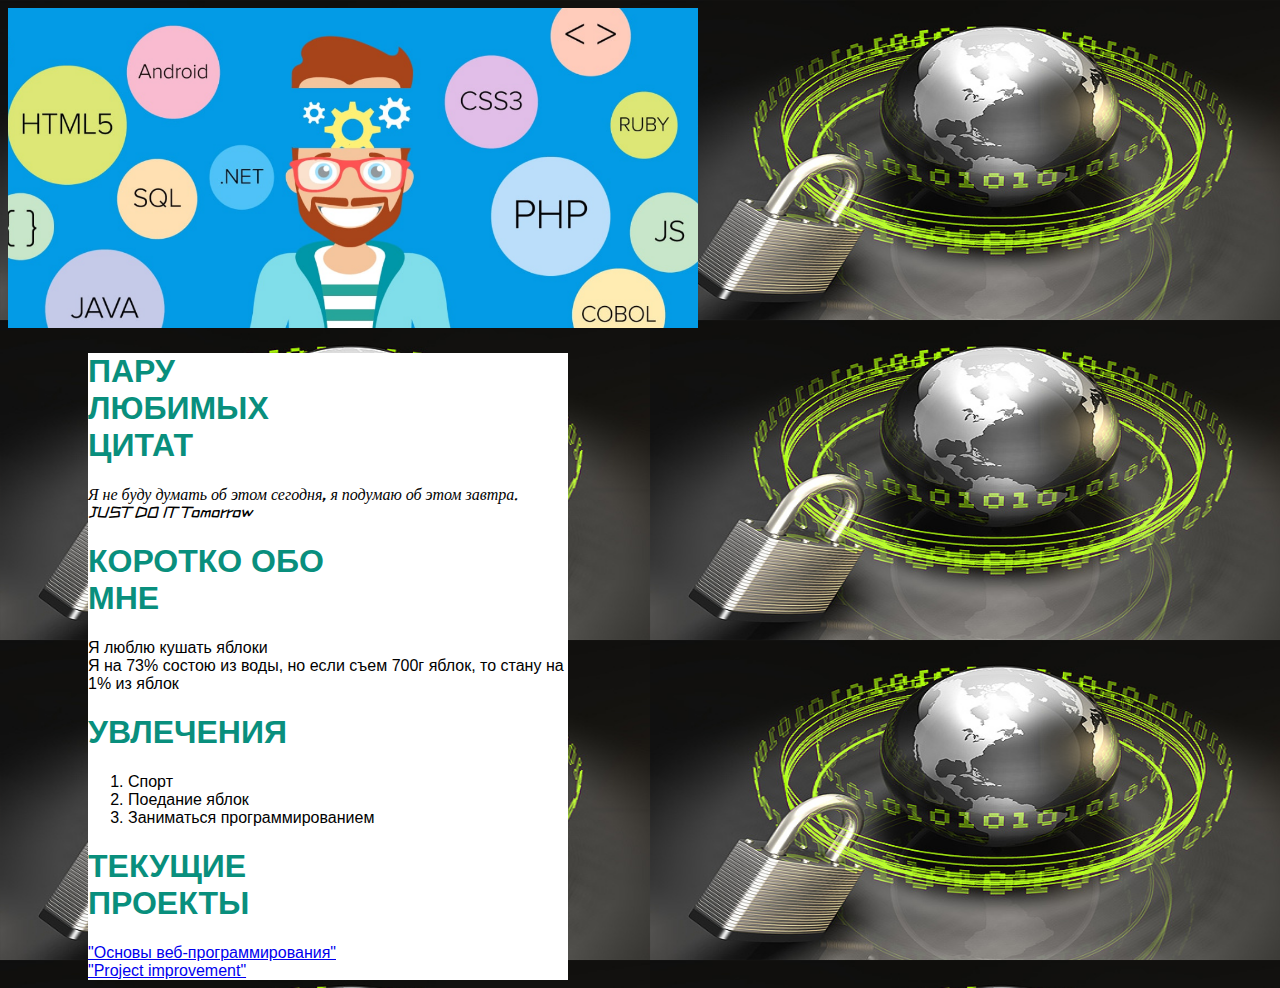
<file: index.html>
<!DOCTYPE html>
<html lang="ru">
<head>
<meta charset="utf-8">
<title>Об авторе</title>
<link href="style.css" rel="stylesheet">

</head>
<body>
    <img src="prog.png" alt="яблоко" height="320">
<div class="r">
    <h1>  Пару любимых цитат  </h1>
    <cite>  Я не буду думать об этом сегодня, я подумаю об этом  завтра.</cite>
<br><cite>  JUST DO IT Tomorrow</cite> 
<h1>Коротко обо мне</h1>
<p>  Я люблю кушать яблоки
<br> Я на 73% состою из воды, но если съем 700г яблок, то стану на 1% из яблок</p> 
<h1> Увлечения</h1>

  <ol>
        <li>Спорт</li>
        <li>Поедание яблок</li>
        <li>Заниматься программированием</li>
              </ol>
<h1>Текущие проекты</h1>
<a href="https://dfisun.github.io/webdev-s2019/">"Основы веб-программирования" </a>
<br> <a href="WEBDEV1.html">"Project improvement"</a> </div>
</body>
</file>
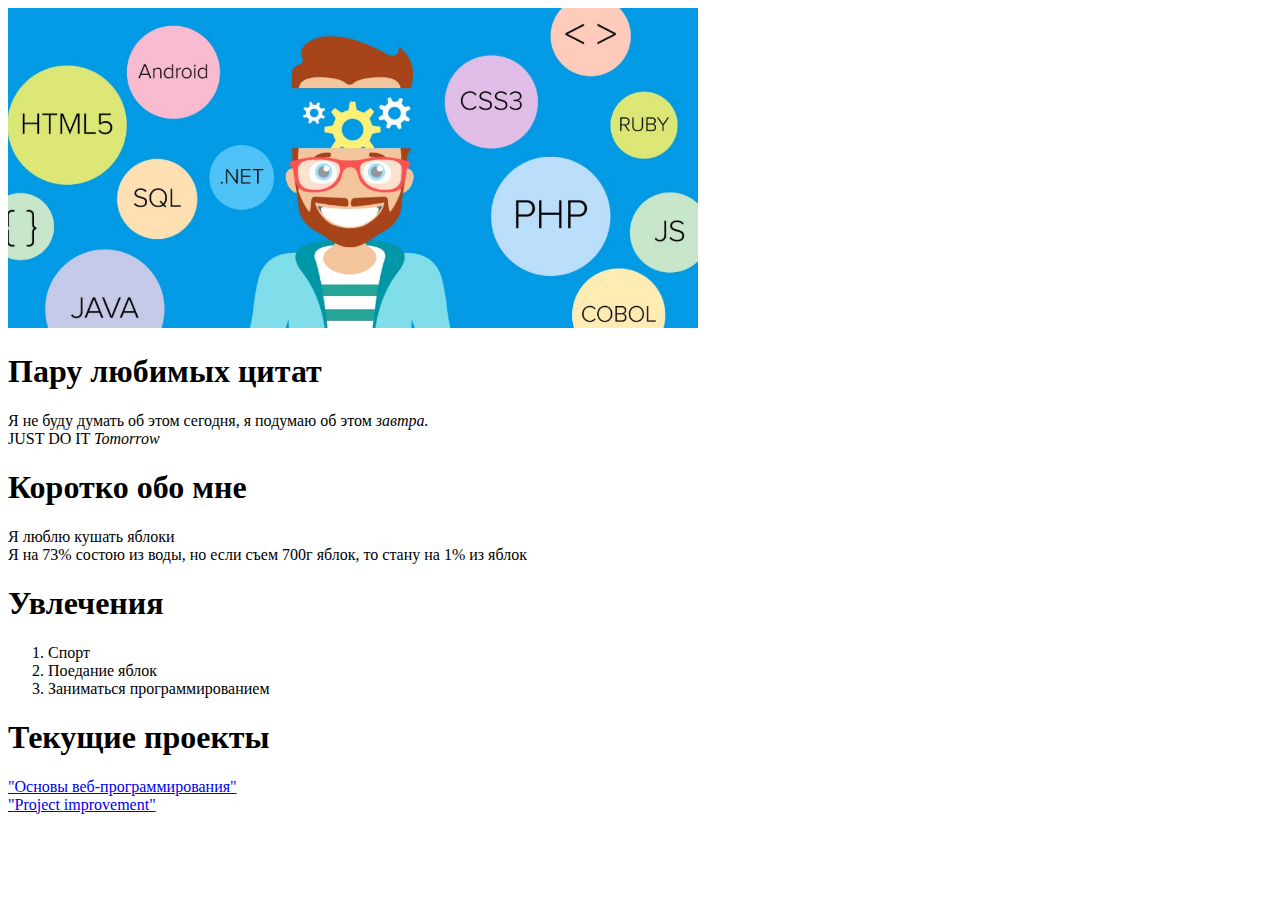
<file: Index.html>
<!DOCTYPE html>
<html>
<head>
 <meta charset=" utf-8">
 <title>Об авторе</title>
<head>
<img src="prog.png" alt="яблоко" height="320">
<h1>  Пару любимых цитат  </h1>
<body> Я не буду думать об этом сегодня, я подумаю об этом <em> завтра.</em>
<br>  JUST DO IT <i>Tomorrow</i>   </body>
<h1>Коротко обо мне</h1>
<body> Я люблю кушать яблоки
<br> Я на 73% состою из воды, но если съем 700г яблок, то стану на 1% из яблок </body>
<h1> Увлечения</h1>
<body>
    <ol> 
          <li>Спорт</li>
          <li>Поедание яблок</li>
          <li>Заниматься программированием</li> 
                </ol> 
            </body>
<h1>Текущие проекты</h1>
<body>
<a href="https://dfisun.github.io/webdev-s2019/">"Основы веб-программирования" </a>
<br> <a href="file:///C:/Users/toluc/Desktop/Project%20improvement.html">"Project improvement"</a> 
</body>
</file>
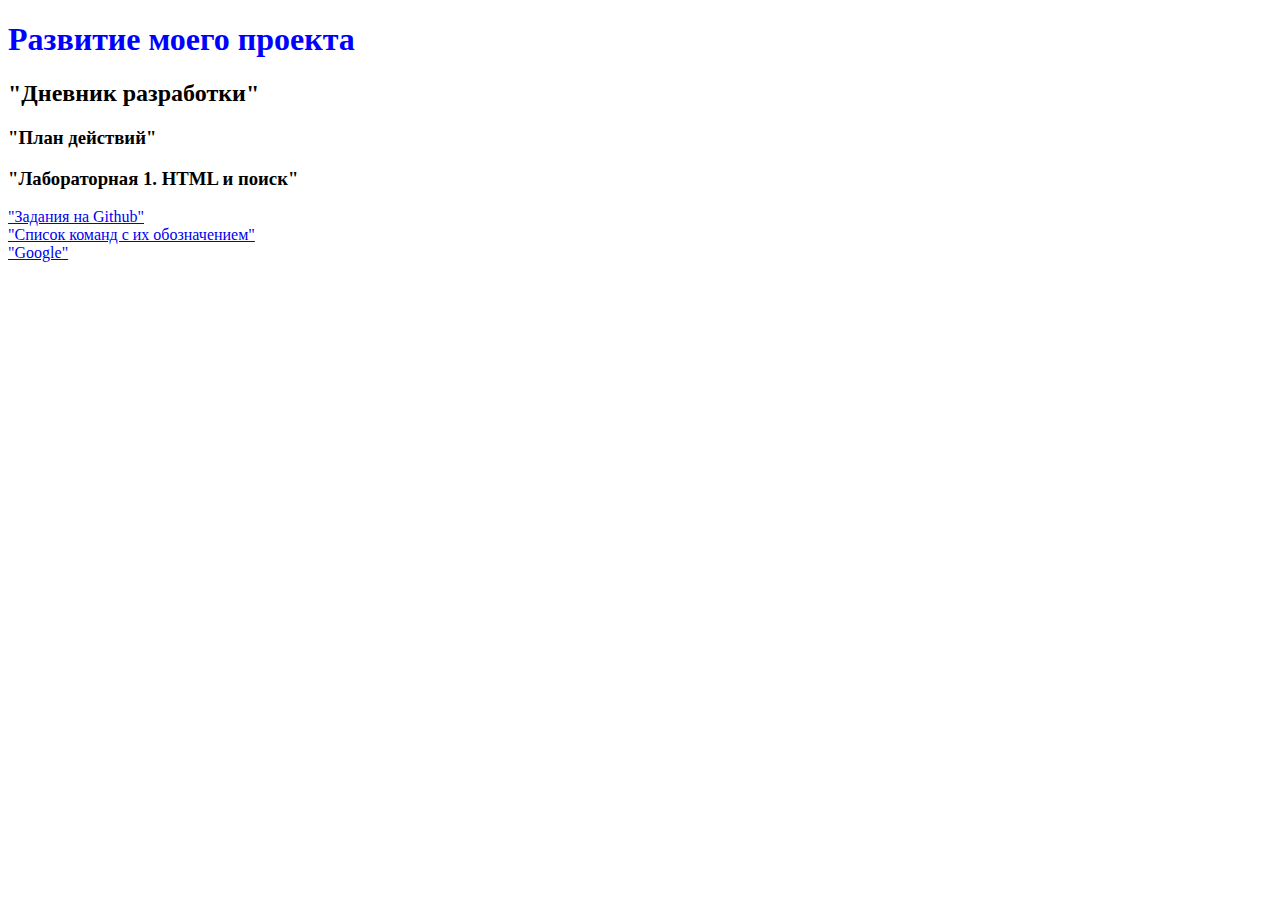
<file: index1.html>
<!DOCTYPE html>
<html>
<head>
<meta charset=" utf-8">
<title>Project improvement</title>
<style> h1{ color: blue }  </style>
<h1>Развитие моего проекта</h1>
<h2>"Дневник разработки" </h2>
<h3>"План действий" </h3>
<h3>"Лабораторная 1. HTML и поиск"</h3>
<body>
    <a href="https://github.com/dfisun/webdev-s2019/blob/master/labs/lab1_html.md">"Задания на Github"</a>
    <br> <a href="https://htmlreference.io/">"Список команд с их обозначением"</a>
    <br> <a href="https://www.google.ru/">"Google"</a>
</body>
</file>
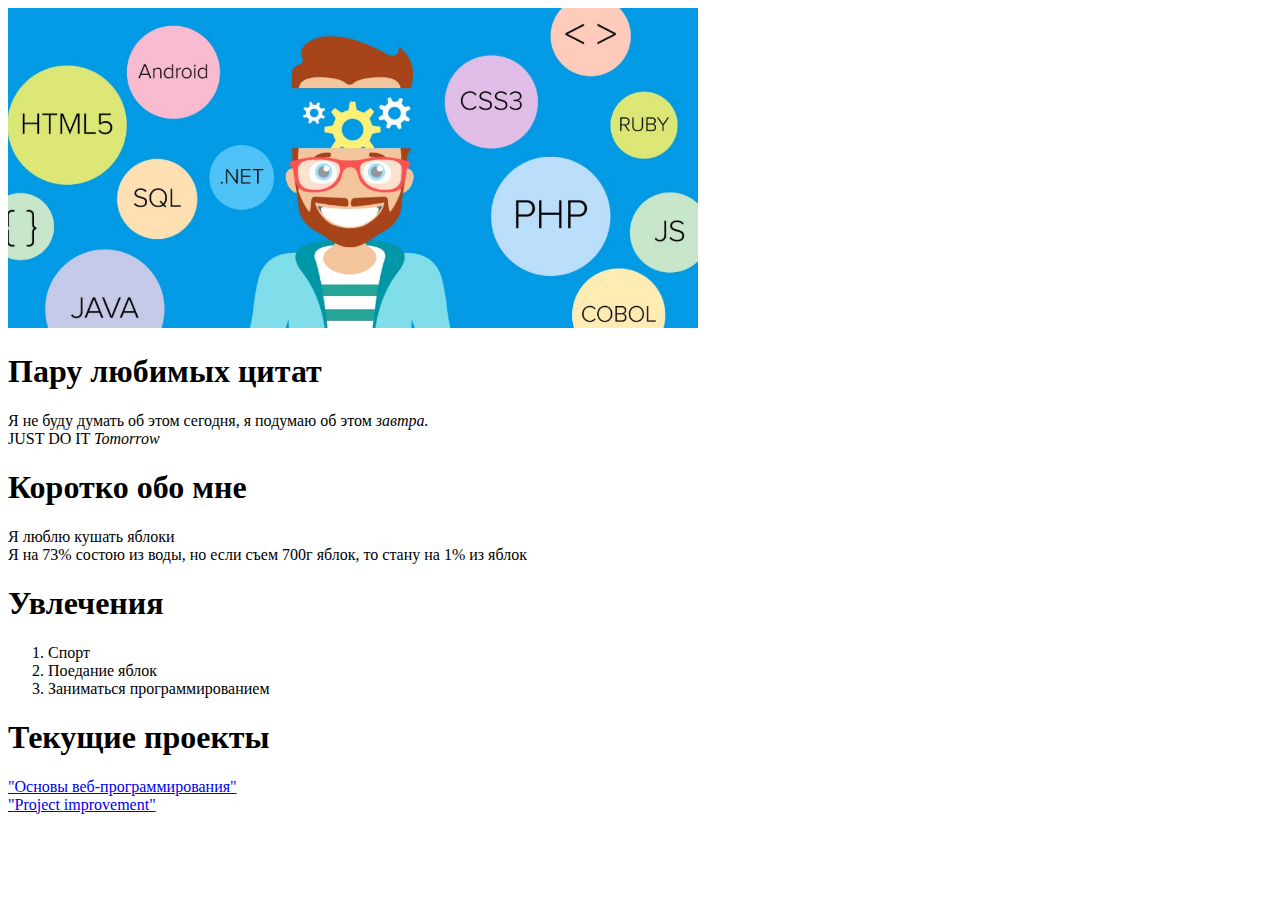
<file: WEBDEV.html>
<!DOCTYPE html>
<html>
<head>
 <meta charset=" utf-8">
 <title>Об авторе</title>
<head>
<img src="prog.png" alt="яблоко" height="320">
<h1>  Пару любимых цитат  </h1>
<body> Я не буду думать об этом сегодня, я подумаю об этом <em> завтра.</em>
<br>  JUST DO IT <i>Tomorrow</i>   </body>
<h1>Коротко обо мне</h1>
<body> Я люблю кушать яблоки
<br> Я на 73% состою из воды, но если съем 700г яблок, то стану на 1% из яблок </body>
<h1> Увлечения</h1>
<body>
    <ol> 
          <li>Спорт</li>
          <li>Поедание яблок</li>
          <li>Заниматься программированием</li> 
                </ol> 
            </body>
<h1>Текущие проекты</h1>
<body>
<a href="https://dfisun.github.io/webdev-s2019/">"Основы веб-программирования" </a>
<br> <a href="WEBDEV1.html">"Project improvement"</a> 
</body>
</file>
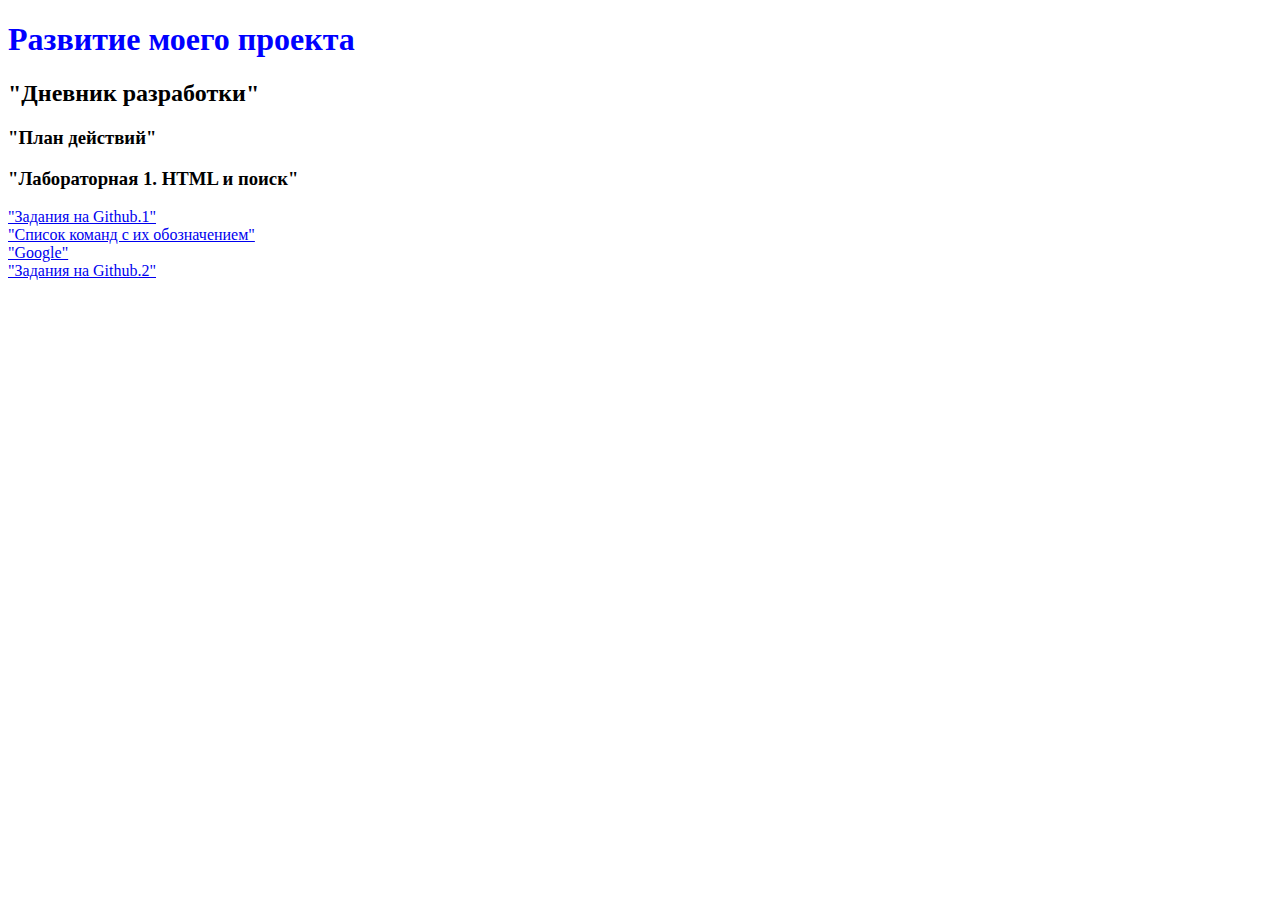
<file: WEBDEV1.html>
<!DOCTYPE html>
<html lang="ru">
<head>
<meta charset="utf-8">
<title>Project improvement</title>

<style> h1{ color: blue }  </style>
</head>
<body>
<h1>Развитие моего проекта</h1>
<h2>"Дневник разработки" </h2>
<h3>"План действий" </h3>
<h3>"Лабораторная 1. HTML и поиск"</h3>

    <a href="https://github.com/dfisun/webdev-s2019/blob/master/labs/lab1_html.md">"Задания на Github.1"</a>
    <br> <a href="https://htmlreference.io/">"Список команд с их обозначением"</a>
    <br> <a href="https://www.google.ru/">"Google"</a>
    <br> <a href="https://github.com/dfisun/webdev-s2019/blob/master/labs/lab2_css.md">"Задания на Github.2"</a>
</body></html>
</file>
<file: style.css>
@import url('https://fonts.googleapis.com/css?family=ZCOOL+KuaiLe&display=swap');
cite{font-family: 'ZCOOL KuaiLe', cursive;}
h1, h2, h3, h4, h5, h6 { text-transform: uppercase;}
h1{ color: rgb(9, 143, 125) }
h1, h2, h3, h4, h5, h6, body { font-family:sans-serif; width: 50%}
body {background-image: url("sdfsdfsdfsdefasedfaw.jpg");background-size: 650px 320px;}
.r {background-color: white; margin: auto; width: 75% }
</file>
